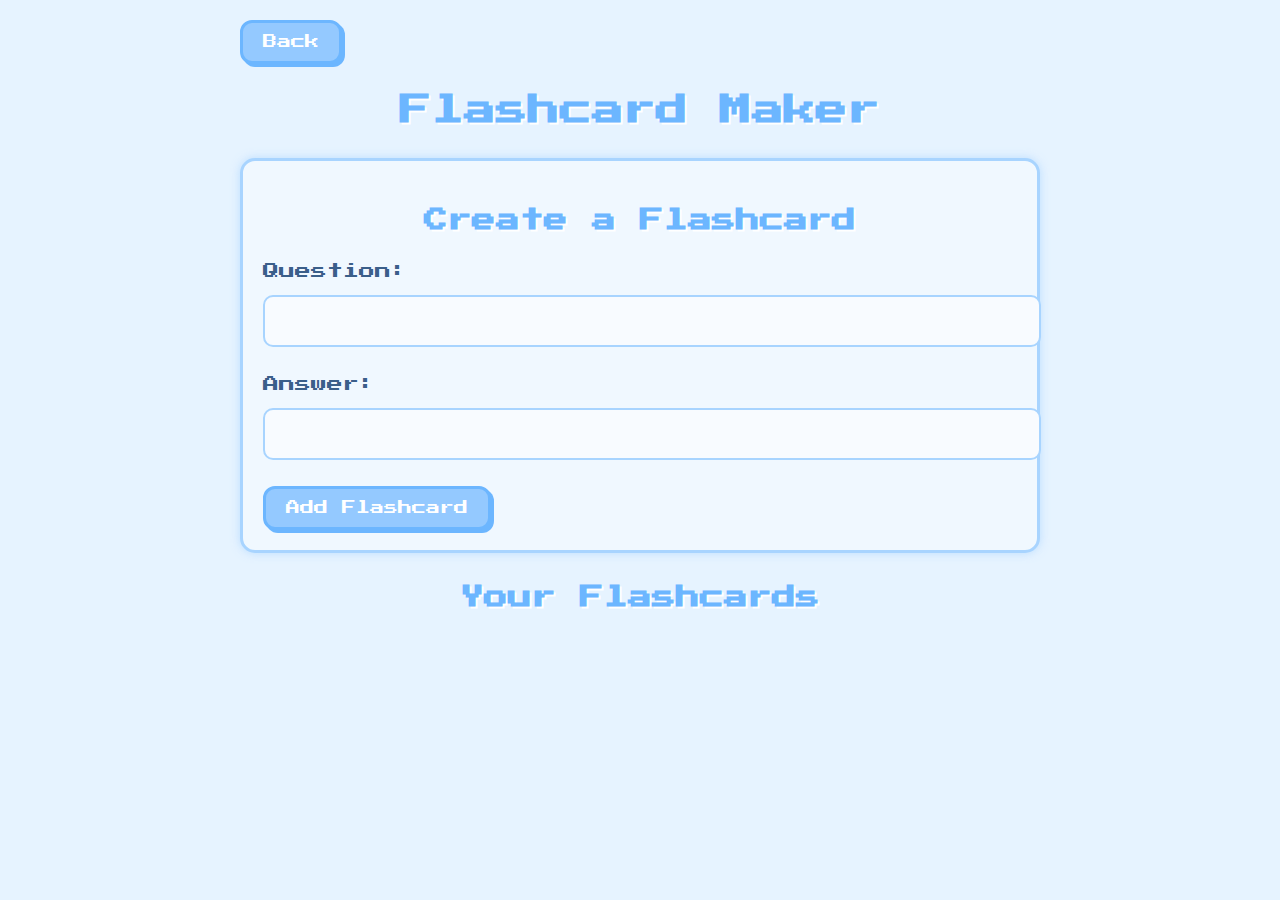
<file: flashcards.html>
<!DOCTYPE html>
<html lang="en">

<body>
    <a href="index.html">
        <button class="header item" type="button">Back</button>
    </a>
</body>

</head>

<meta charset="UTF-8" />
<title>Flashcard Maker</title>

<link href="https://fonts.googleapis.com/css2?family=Press+Start+2P&display=swap" rel="stylesheet">

<style>
    body {
        font-family: 'Press Start 2P', cursive;
        background: #e6f3ff; 
        color: #3a5f8a;
        max-width: 800px;
        margin: auto;
        padding: 20px;
        line-height: 1.6;
    }

    h1, h2 {
        text-align: center;
        color: #6cb6ff;
        text-shadow: 2px 2px #ffffff;
    }

    #creator {
        margin-bottom: 25px;
        padding: 20px;
        border: 3px solid #a8d4ff;
        border-radius: 15px;
        background: #f0f8ff;
        box-shadow: 0px 0px 10px rgba(168, 212, 255, 0.7);
    }

    input, textarea {
        width: 100%;
        margin: 10px 0 20px;
        padding: 10px;
        font-size: 14px;
        font-family: 'Press Start 2P', cursive;
        border: 2px solid #a8d4ff;
        border-radius: 10px;
        background: #f8fbff;
        color: #3a5f8a;
        resize: none;
    }

    button {
        padding: 12px 20px;
        font-size: 14px;
        font-family: 'Press Start 2P', cursive;
        background: #94c9ff;
        border: 3px solid #6cb6ff;
        color: white;
        border-radius: 12px;
        cursor: pointer;
        box-shadow: 3px 3px 0 #6cb6ff;
        transition: 0.1s ease;
    }

    button:hover {
        background: #6cb6ff;
    }

    button:active {
        box-shadow: none;
        transform: translate(3px, 3px);
    }

    .flashcard {
        border: 3px solid #a8d4ff;
        padding: 20px;
        border-radius: 15px;
        margin: 15px 0;
        background: #f0f8ff;
        box-shadow: 0px 0px 10px rgba(168, 212, 255, 0.7);
        position: relative;
    }

    .question {
        font-weight: bold;
        cursor: pointer;
        color: #5aa7ff;
        margin-bottom: 10px;
    }

    .answer {
        margin-top: 10px;
        display: none;
        color: #3a5f8a;
    }

    .deleteBtn {
        background: #6fa8ff;
        border: 3px solid #3e82d9;
        color: white;
        float: right;
        padding: 5px 10px;
        border-radius: 10px;
        font-size: 12px;
        box-shadow: 2px 2px 0 #3e82d9;
    }

    .deleteBtn:hover {
        background: #3e82d9;
    }
</style>
</head>

<body>

<h1>Flashcard Maker</h1>

<!-- Flashcard Creator -->
<div id="creator">
    <h2>Create a Flashcard</h2>

    <label>Question:</label>
    <textarea id="questionInput"></textarea>

    <label>Answer:</label>
    <textarea id="answerInput"></textarea>

    <button onclick="addFlashcard()">Add Flashcard</button>
</div>

<h2>Your Flashcards</h2>
<div id="flashcards"></div>

<script>
// Load previously saved flashcards
let flashcards = JSON.parse(localStorage.getItem("flashcards") || "[]");
renderFlashcards();

// Add a new flashcard
function addFlashcard() {
    const q = document.getElementById("questionInput").value.trim();
    const a = document.getElementById("answerInput").value.trim();

    if (!q || !a) {
        alert("Please fill out both fields.");
        return;
    }

    flashcards.push({ question: q, answer: a });
    saveFlashcards();
    renderFlashcards();

    document.getElementById("questionInput").value = "";
    document.getElementById("answerInput").value = "";
}

// Save to browser storage
function saveFlashcards() {
    localStorage.setItem("flashcards", JSON.stringify(flashcards));
}

// Render all flashcards
function renderFlashcards() {
    const container = document.getElementById("flashcards");
    container.innerHTML = "";

    flashcards.forEach((card, index) => {
        const div = document.createElement("div");
        div.className = "flashcard";

        div.innerHTML = `
            <button class="deleteBtn" onclick="deleteFlashcard(${index})">X</button>
            <div class="question" onclick="toggleAnswer(${index})">
                ${card.question}
            </div>
            <div class="answer" id="answer-${index}">
                ${card.answer}
            </div>
        `;

        container.appendChild(div);
    });
}

// Show/hide answer
function toggleAnswer(i) {
    const ans = document.getElementById("answer-" + i);
    ans.style.display = ans.style.display === "block" ? "none" : "block";
}

// Delete flashcard
function deleteFlashcard(i) {
    if (confirm("Delete this flashcard?")) {
        flashcards.splice(i, 1);
        saveFlashcards();
        renderFlashcards();
    }
}
</script>



</body>
</html>
</file>
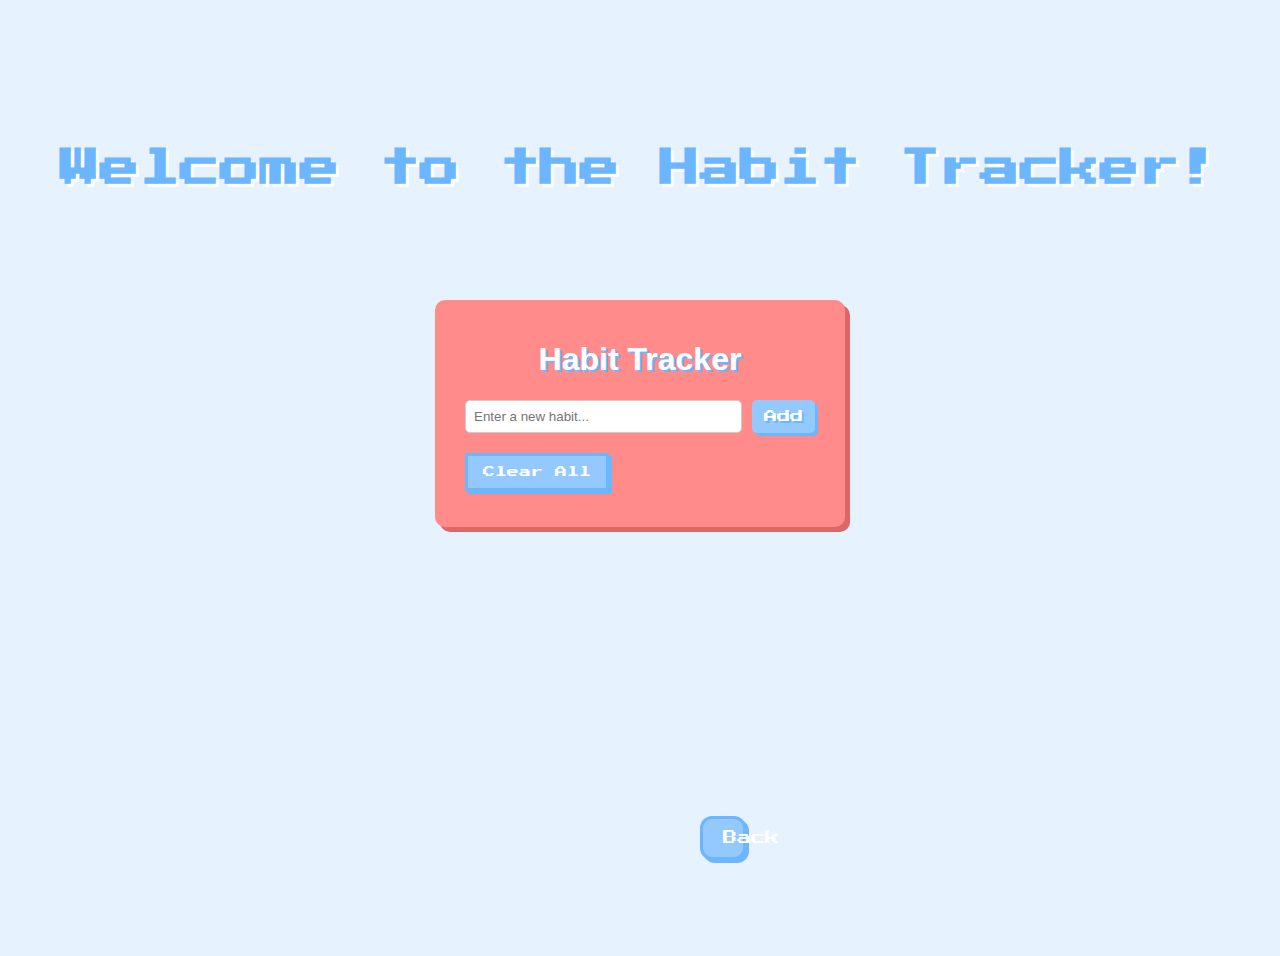
<file: habitTracker.html>
<!DOCTYPE html>
<html lang="en">
<div class="head">
 <meta charset="UTF-8">
 <title>Habit Tracker</title>
 <h1>Welcome to the Habit Tracker!</h1>
</div>

<link href="https://fonts.googleapis.com/css2?family=Press+Start+2P&display=swap" rel="stylesheet">

<style>
  body {
    font-family: Arial, sans-serif;
    background: #e6f3ff;
    display: flex;
    justify-content: center;
    height: 100vh;
    padding-top: 40px;
  }

  .container {
    background: #ff8b8b;
    padding: 20px 30px;
    border-radius: 10px;
    border-color: #d66;
    width: 350px;
    box-shadow: 5px 5px 0 #d66;
    margin: auto;
    position: absolute;
    right: 20px;
    left: 20px;
    top: 300px;
  }

  .head h1 {
    font-family: 'Press Start 2P', cursive;
    color:#6cb6ff;
    text-shadow:3px 3px #ffff;
    font-size: 40px;
    margin-top:100px;
  }

  h1 {
    text-align: center;
    color: #ffff;
    text-shadow: 2px 2px #6cb6ff;
  }

  .add-habit {
    display: flex;
    gap: 10px;
    margin-bottom: 20px;
  }

  #habitInput {
    flex: 1;
    padding: 8px;
    border: 1px solid #ccc;
    border-radius: 5px;
  }

  #addBtn {
    background: #94c9ff;
    text-shadow: 2px 2px #6cb6ff;
    box-shadow: 3px 3px 0 #6cb6ff;
    color:#ffff;
    font-family: 'Press Start 2p', cursive;
    border: none;
    padding: 8px 12px;
    border-radius: 5px;
    cursor: pointer;
  }

  .back-btn {
    padding: 12px 20px;
    font-size: 14px;
    font-family: 'Press Start 2P', cursive;
    background: #94c9ff;
    border: 3px solid #6cb6ff;
    color: white;
    border-radius: 12px;
    cursor: pointer;
    box-shadow: 3px 3px 0 #6cb6ff;
    transition: 0.1s ease;
    position:absolute;
    bottom: 40px;
    right: 700px;
    left: 700px;
  }

  .back-btn:hover {
    background: #6cb6ff;
  }

  ul {
    list-style: none;
    padding: 0;
  }

  .habit-item {
    background: #edf0ff;
    padding: 10px;
    border-radius: 6px;
    display: flex;
    justify-content: space-between;
    align-items: center;
    margin-bottom: 8px;
  }

  .clear-btn {
    background-color: #94c9ff;
    border: 3px solid #6cb6ff;
    box-shadow: 3px 3px 0 #6cb6ff;
    font-family: 'Press Start 2P', cursive;
    font-size: 12px;
    padding: 10px 15px;
    color:#ffff;
  }

  .clear-btn:hover {
    background-color: #6cb6ff;
  }

  .clear-btn:active {
    transform: translate(3px,3px);
    box-shadow: none;
  }
</style>

<body>

<div class="container">
  <h1>Habit Tracker</h1>

  <div class="add-habit">
    <input id="habitInput" type="text" placeholder="Enter a new habit..." />
    <button id="addBtn">Add</button>
  </div>

  <div class="btn-row">
    <button onclick="clearAll()" class="clear-btn">Clear All</button>
  </div>

  <ul id="habitList"></ul>
</div>

<script>
  const habitInput = document.getElementById("habitInput");
  const addBtn = document.getElementById("addBtn");
  const habitList = document.getElementById("habitList");

  let habits = JSON.parse(localStorage.getItem("habits")) || [];

  function todayDate() {
    return new Date().toISOString().split("T")[0];
  }

  function clearAll() {
    habits = [];
    localStorage.removeItem("habits");
    renderHabits();
  }

  function renderHabits() {
    habitList.innerHTML = "";
    habits.forEach((habit, index) => {
      const li = document.createElement("li");
      li.className = "habit-item";

      const label = document.createElement("span");
      label.textContent = `${habit.name} — 🔥 Streak: ${habit.streak}`;

      const checkbox = document.createElement("input");
      checkbox.type = "checkbox";
      checkbox.checked = habit.lastCompleted === todayDate();

      checkbox.addEventListener("change", () => {
        if (checkbox.checked && habit.lastCompleted !== todayDate()) {
          habit.streak++;
          habit.lastCompleted = todayDate();
        }
        localStorage.setItem("habits", JSON.stringify(habits));
        renderHabits();
      });

      li.appendChild(label);
      li.appendChild(checkbox);
      habitList.appendChild(li);
    });
  }

  addBtn.addEventListener("click", () => {
    const name = habitInput.value.trim();
    if (name) {
      habits.push({ name, streak: 0, lastCompleted: null });
      habitInput.value = "";
      localStorage.setItem("habits", JSON.stringify(habits));
      renderHabits();
    }
  });

  renderHabits();
</script>

<div style="text-align:center; margin-bottom:20px;">
  <a href="index.html">
    <button class="back-btn" type="button">Back</button>
  </a>
</div>

</body>
</html>
</file>
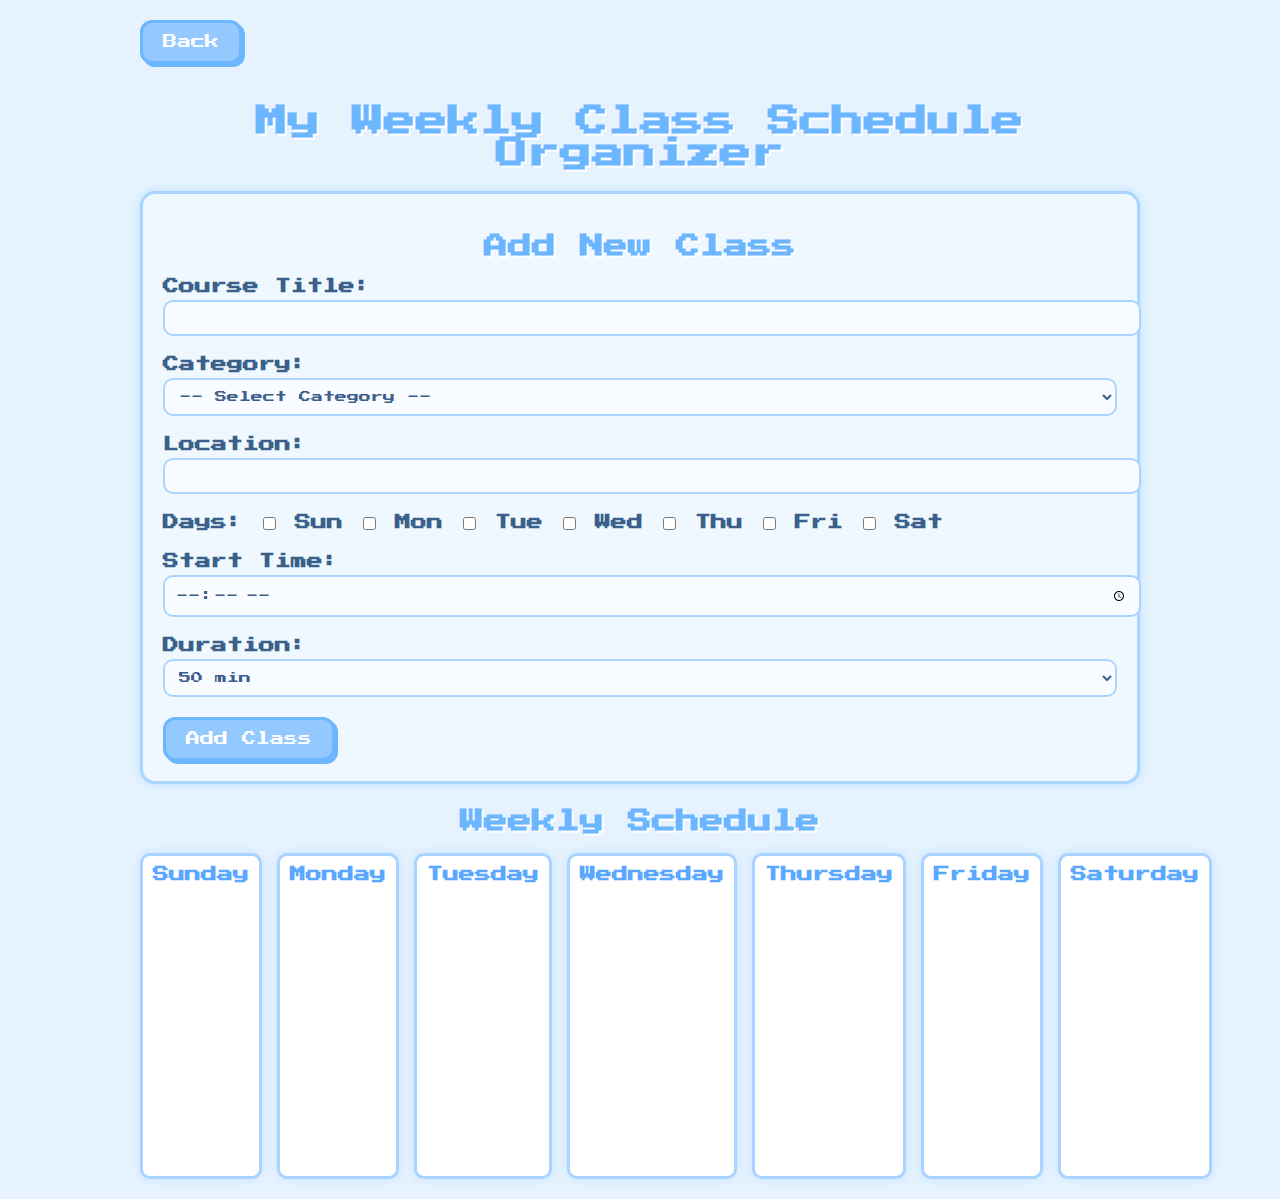
<file: Schedule.html>
<!DOCTYPE html>
<html lang="en">

<head>
<meta charset="UTF-8">
<meta name="viewport" content="width=device-width, initial-scale=1.0">
<title>Simple Class Scheduler</title>
<link href="https://fonts.googleapis.com/css2?family=Press+Start+2P&display=swap" rel="stylesheet">

<style>
body {
    font-family: 'Press Start 2P', cursive;
    background: #e6f3ff;
    color: #3a5f8a;
    max-width: 1000px;
    margin: auto;
    padding: 20px;
}

h1, h2 {
    text-align: center;
    color: #6cb6ff;
    text-shadow: 2px 2px #ffffff;
}

.backBtn {
    padding: 12px 20px;
    font-size: 14px;
    font-family: 'Press Start 2P', cursive;
    background: #94c9ff;
    border: 3px solid #6cb6ff;
    color: white;
    border-radius: 12px;
    cursor: pointer;
    box-shadow: 3px 3px 0 #6cb6ff;
    transition: 0.1s ease;
    margin-bottom: 20px;
}

.backBtn:hover {
    background: #6cb6ff;
}

.backBtn:active {
    box-shadow: none;
    transform: translate(3px, 3px);
}

.input-form {
    background: #f0f8ff;
    padding: 20px;
    border-radius: 15px;
    border: 3px solid #a8d4ff;
    box-shadow: 0px 0px 10px rgba(168, 212, 255, 0.7);
    margin-bottom: 25px;
}

.form-group {
    margin-bottom: 20px;
}

label {
    font-weight: bold;
}

input[type="text"],
input[type="time"],
select {
    width: 100%;
    padding: 10px;
    margin-top: 6px;
    font-size: 12px;
    font-family: 'Press Start 2P', cursive;
    border: 2px solid #a8d4ff;
    border-radius: 10px;
    background: #f8fbff;
    color: #3a5f8a;
}

button {
    padding: 12px 20px;
    font-size: 14px;
    font-family: 'Press Start 2P', cursive;
    background: #94c9ff;
    border: 3px solid #6cb6ff;
    color: white;
    border-radius: 12px;
    cursor: pointer;
    box-shadow: 3px 3px 0 #6cb6ff;
    transition: 0.1s ease;
}

button:hover {
    background: #6cb6ff;
}

button:active {
    box-shadow: none;
    transform: translate(3px, 3px);
}

.schedule-grid {
    display: grid;
    grid-template-columns: repeat(7, 1fr);
    gap: 15px;
}

.day-column {
    background: #ffffff;
    min-height: 300px;
    border-radius: 10px;
    padding: 10px;
    border: 3px solid #a8d4ff;
    box-shadow: 0px 0px 10px rgba(168, 212, 255, 0.5);
}

.header-cell {
    font-weight: bold;
    text-align: center;
    margin-bottom: 15px;
    color: #5aa7ff;
}

.class-entry {
    background: #e7f7ff;
    border: 2px solid #6cb6ff;
    padding: 10px;
    margin-bottom: 10px;
    border-radius: 10px;
    font-size: 12px;
    box-shadow: 2px 2px 0 #6cb6ff;
}
</style>

</head>

<body>

<a href="index.html">
    <button class="backBtn">Back</button>
</a>

<h1>My Weekly Class Schedule Organizer</h1>

<section class="input-form">
    <h2>Add New Class</h2>

    <form id="classForm">
        <div class="form-group">
            <label for="courseTitle">Course Title:</label>
            <input type="text" id="courseTitle" required>
        </div>

        <div class="form-group">
            <label for="category">Category:</label>
            <select id="category" required>
                <option value="">-- Select Category --</option>
                <option value="Lecture">Lecture</option>
                <option value="Discussion">Discussion</option>
                <option value="Lab">Lab</option>
                <option value="Other">Other</option>
            </select>
        </div>

        <div class="form-group">
            <label for="location">Location:</label>
            <input type="text" id="location" required>
        </div>

        <div class="form-group">
            <label>Days:</label>
            <label><input type="checkbox" name="day" value="Sun"> Sun</label>
            <label><input type="checkbox" name="day" value="Mon"> Mon</label>
            <label><input type="checkbox" name="day" value="Tue"> Tue</label>
            <label><input type="checkbox" name="day" value="Wed"> Wed</label>
            <label><input type="checkbox" name="day" value="Thu"> Thu</label>
            <label><input type="checkbox" name="day" value="Fri"> Fri</label>
            <label><input type="checkbox" name="day" value="Sat"> Sat</label>
        </div>

        <div class="form-group">
            <label for="startTime">Start Time:</label>
            <input type="time" id="startTime" required>
        </div>

        <div class="form-group">
            <label for="duration">Duration:</label>
            <select id="duration" required>
                <option value="50">50 min</option>
                <option value="90">1 hr 30 min</option>
                <option value="custom">Custom</option>
            </select>
        </div>

        <div class="form-group" id="endTimeGroup" style="display:none;">
            <label for="endTime">End Time:</label>
            <input type="time" id="endTime">
        </div>

        <button type="submit">Add Class</button>
    </form>
</section>

<section class="schedule-container">
    <h2>Weekly Schedule</h2>

    <div class="schedule-grid">
        <div class="day-column" id="Sun"><div class="header-cell">Sunday</div></div>
        <div class="day-column" id="Mon"><div class="header-cell">Monday</div></div>
        <div class="day-column" id="Tue"><div class="header-cell">Tuesday</div></div>
        <div class="day-column" id="Wed"><div class="header-cell">Wednesday</div></div>
        <div class="day-column" id="Thu"><div class="header-cell">Thursday</div></div>
        <div class="day-column" id="Fri"><div class="header-cell">Friday</div></div>
        <div class="day-column" id="Sat"><div class="header-cell">Saturday</div></div>
    </div>
</section>

<script>
document.addEventListener("DOMContentLoaded", () => {
    const form = document.getElementById("classForm");

    form.addEventListener("submit", e => {
        e.preventDefault();

        const title = document.getElementById("courseTitle").value;
        const category = document.getElementById("category").value;
        const location = document.getElementById("location").value;
        const startTime = document.getElementById("startTime").value;
        const duration = document.getElementById("duration").value;

        const days = Array.from(document.querySelectorAll("input[name='day']:checked")).map(cb => cb.value);

        let endTime;
        if (duration !== "custom") {
            const start = new Date(`1970-01-01T${startTime}:00`);
            start.setMinutes(start.getMinutes() + parseInt(duration));
            endTime = start.toTimeString().slice(0, 5);
        } else {
            endTime = document.getElementById("endTime").value;
        }

        days.forEach(day => {
            const column = document.getElementById(day);
            const div = document.createElement("div");
            div.className = "class-entry";
            div.innerHTML = `
                <strong>${title}</strong><br>
                <em>${category}</em><br>
                ${startTime} - ${endTime}<br>
                <small>${location}</small>
            `;
            column.appendChild(div);
        });

        form.reset();
        document.getElementById("endTimeGroup").style.display = "none";
    });

    document.getElementById("duration").addEventListener("change", function () {
        document.getElementById("endTimeGroup").style.display = this.value === "custom" ? "block" : "none";
    });
});
</script>

</body>
</html>
</file>
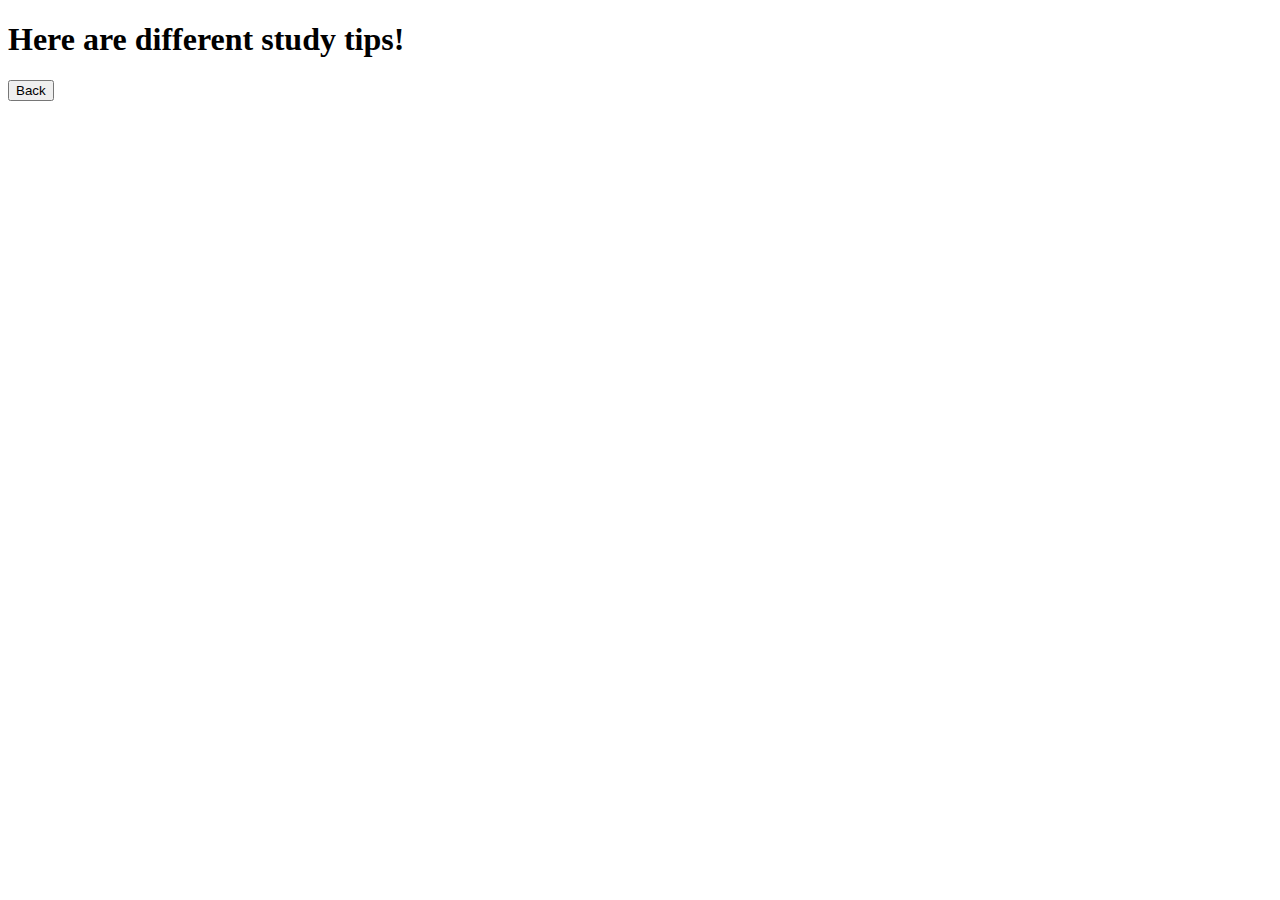
<file: studyTips.html>
<!DOCTYPE html>
<html lang="en">
<head>
    <meta charset="UTF-8">
    <meta name="viewport" content="width=device-width, initial-scale=1.0">
    <title>Document</title>

    <h1>Here are different study tips!</h1>

    <a href="index.html">
<button class="header item" type="button">Back</button>
</a>



</head>
<body>
    
</body>
</html>
</file>
